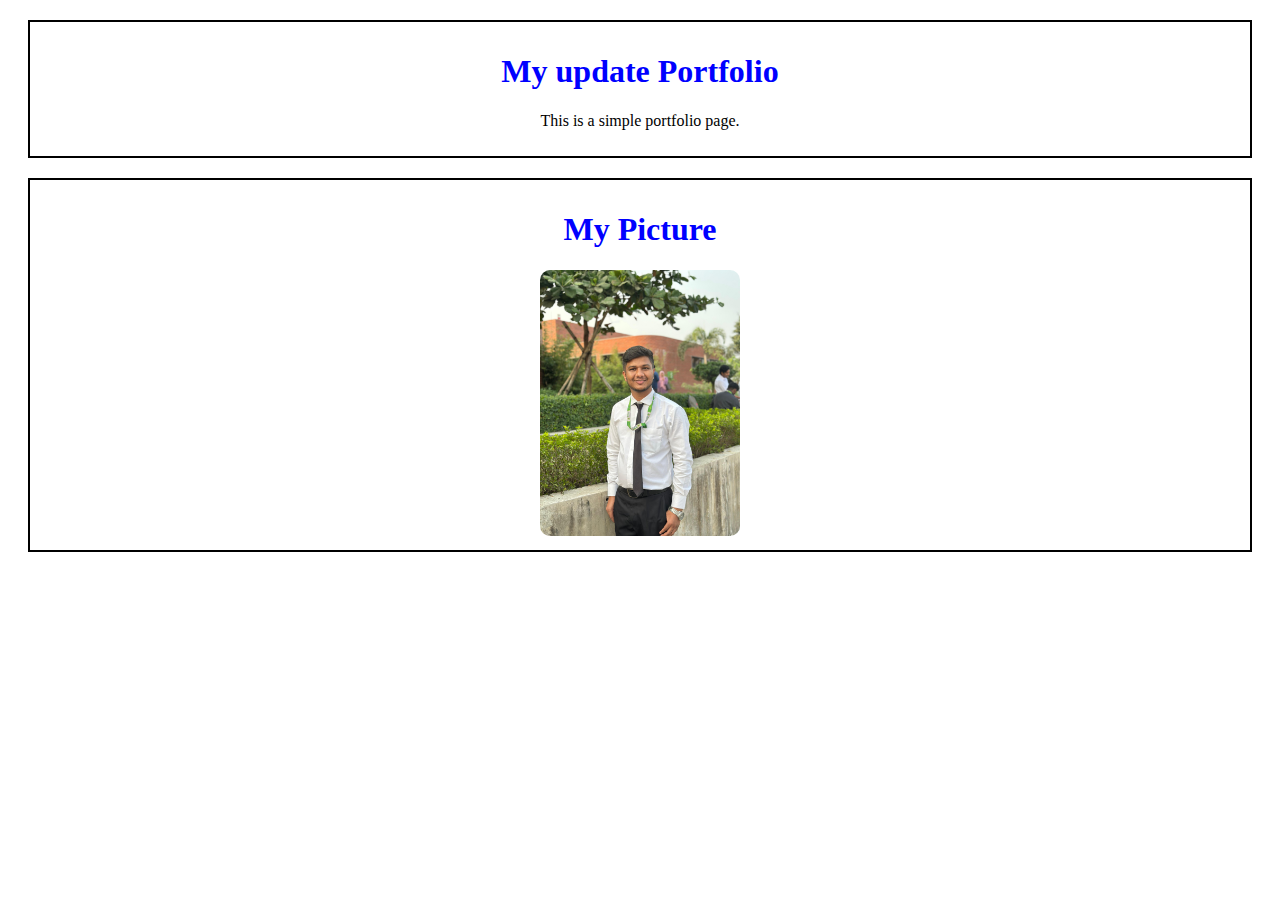
<file: index.html>
<!DOCTYPE html>
<html lang="en">
<head>
    <meta charset="UTF-8">
    <meta name="viewport" content="width=device-width, initial-scale=1.0">
    <title>portfolio again</title>
    <link rel="stylesheet" href="styles.css">
</head>
<body>
    <div>
        <h1>My update Portfolio</h1>
        <p>This is a simple portfolio page.</p>
    </div>
    <div>
        <h1>My Picture</h1>
        <img src="images/mypic.jpg" alt="mypic">
    </div>
</body>
</html>
</file>
<file: styles.css>
h1{
    color: blue;
}
div{
    border: 2px solid black;
    padding: 10px;
    margin: 20px;
    text-align: center;
}
img{
    width: 200px;
    height: auto;
    border-radius: 10px;
}
</file>
